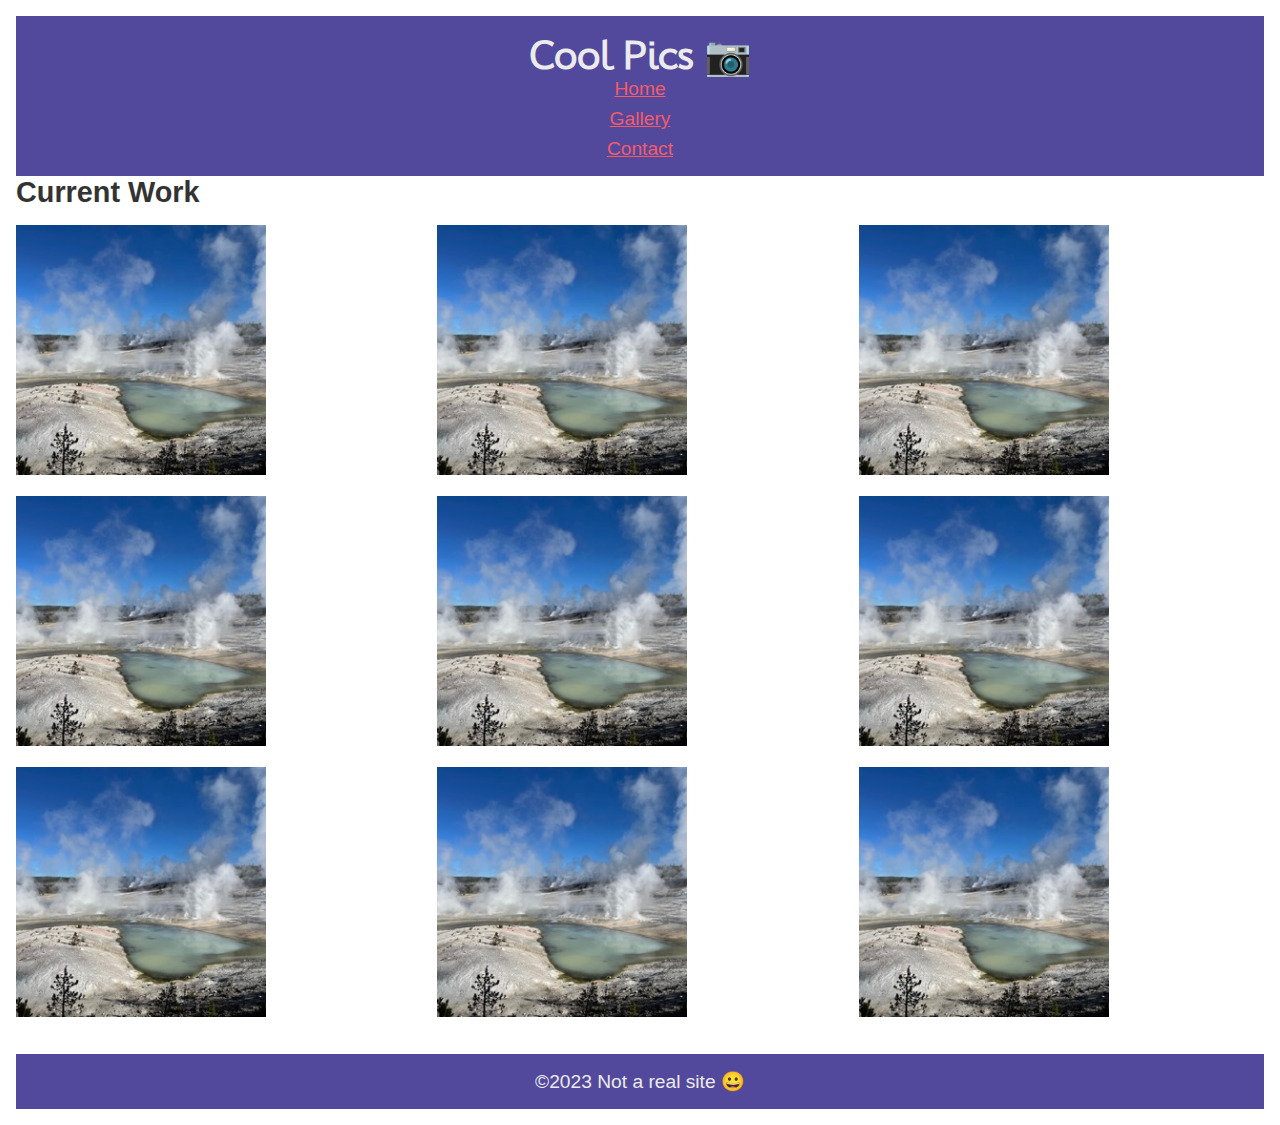
<file: ponder/cool pics/index.html>
<!DOCTYPE html>
<html lang="en">
<head>
  <meta charset="UTF-8">
  <meta name="viewport" content="width=device-width, initial-scale=1.0">
  <meta name="description" content="CoolPics is a responsive photo gallery site.">
  <meta name="author" content="Your Name">
  <title>Cool Pics 📷</title>
  <link rel="stylesheet" href="cool_pics.css">
  <script defer src="coolpics.js"></script>
</head>
<body>
  <header>
    <h1>Cool Pics 📷</h1>
    <button id="menu">Menu</button>
    <nav class="navigation">
      <a href="#">Home</a>
      <a href="#">Gallery</a>
      <a href="#">Contact</a>
    </nav>
  </header>

  <main>
    <h2>Current Work</h2>
    <section class="gallery">
      <!-- Repeated this figure 9 times -->
      <figure><img src="norris-sm.jpeg" alt="picture"></figure>
      <figure><img src="norris-sm.jpeg" alt="picture"></figure>
      <figure><img src="norris-sm.jpeg" alt="picture"></figure>
      <figure><img src="norris-sm.jpeg" alt="picture"></figure>
      <figure><img src="norris-sm.jpeg" alt="picture"></figure>
      <figure><img src="norris-sm.jpeg" alt="picture"></figure>
      <figure><img src="norris-sm.jpeg" alt="picture"></figure>
      <figure><img src="norris-sm.jpeg" alt="picture"></figure>
      <figure><img src="norris-sm.jpeg" alt="picture"></figure>
    </section>
  </main>

  <footer>
    <p>©2023 Not a real site 😀</p>
  </footer>
</body>
</html>
</file>
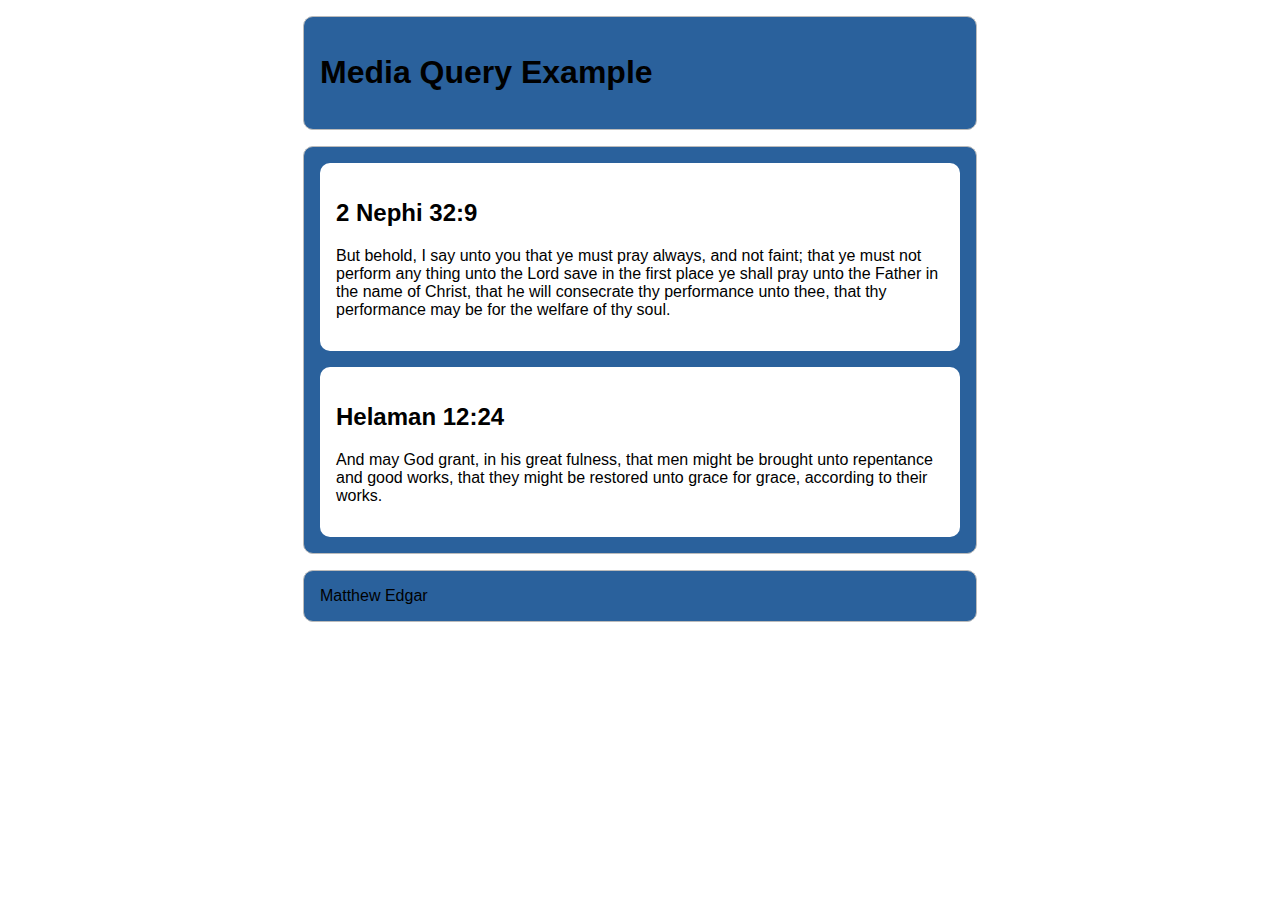
<file: media/media-query.html>
<!DOCTYPE html>
<html lang="en">
<head>
    <meta charset="UTF-8">
    <meta name="viewport" content="width=device-width, initial-scale=1.0">
    <link rel="stylesheet" href="media-query.css">
    <title>Document</title>
</head>
<body>
    <header>
        <h1>Media Query Example</h1>
      </header>
      <main>
        <section>
          <h2>2 Nephi 32:9</h2>
          <p>But behold, I say unto you that ye must pray always, and not faint; that ye must not perform any thing unto the Lord save in the first place ye shall pray unto the Father in the name of Christ, that he will consecrate thy performance unto thee, that thy performance may be for the welfare of thy soul.</p>
        </section>
        <section>
          <h2>Helaman 12:24</h2>
          <p>And may God grant, in his great fulness, that men might be brought unto repentance and good works, that they might be restored unto grace for grace, according to their works.</p>
        </section>
      </main>
      <footer>
        Matthew Edgar
      </footer>
</body>
</html>
</file>
<file: ponder/cool pics/cool_pics.css>
@import url("https://fonts.googleapis.com/css2?family=Mooli&display=swap");

:root {
  --primary-color: #52489c;
  --secondary-color: #59c3c3;
  --accent-color: #f45b69;
  --text-dark: #333;
  --text-light: #ebebeb;
  --primary-font: Arial, Helvetica, sans-serif;
  --secondary-font: 'Mooli', sans-serif;
}

* {
  box-sizing: border-box;
  margin: 0;
  padding: 0;
}

body {
  font-family: var(--primary-font);
  font-size: 1.2em;
  color: var(--text-dark);
  background-color: #fff;
  padding: 1rem;
}

header, footer {
  background-color: var(--primary-color);
  color: var(--text-light);
  text-align: center;
  padding: 1rem;
}

header h1 {
  font-family: var(--secondary-font);
  font-size: 2em;
}

nav {
  display: none;
  flex-direction: column;
  gap: 0.5rem;
}

#menu {
  background: none;
  border: none;
  color: var(--text-light);
  font-size: 1em;
  cursor: pointer;
}

.gallery {
  display: grid;
  grid-template-columns: 1fr;
  gap: 1rem;
  margin-top: 1rem;
}

.gallery img {
  width: 250px;
  height: 250px;
  object-fit: cover;
}

footer {
  margin-top: 2rem;
}

a:link, a:visited {
  color: var(--accent-color);
}

/* Medium screens - 2 columns */
@media (min-width: 700px) {
  .gallery {
    grid-template-columns: repeat(2, 1fr);
  }
}

/* Large screens - 3 columns & horizontal nav */
@media (min-width: 1000px) {
  nav {
    display: flex;
    justify-content: center;
  }

  #menu {
    display: none;
  }

  .gallery {
    grid-template-columns: repeat(3, 1fr);
  }
}
</file>
<file: media/media-query.css>
body {
    font-family: 'Roboto', sans-serif;
  }
  
  header, main, footer {
    max-width: 640px;
    margin: 1rem auto;
    border: 1px solid #bbb;
    padding: 1rem;
    background-color: #2a619c;
    border-radius: 10px;
  }
  
  main {
    display: grid;
    grid-template-columns: 1fr;
    grid-gap: 1rem;
  }
  
  section {
    padding: 1rem;
    background-color: #fff;
    border-radius: 10px;
  }
</file>
